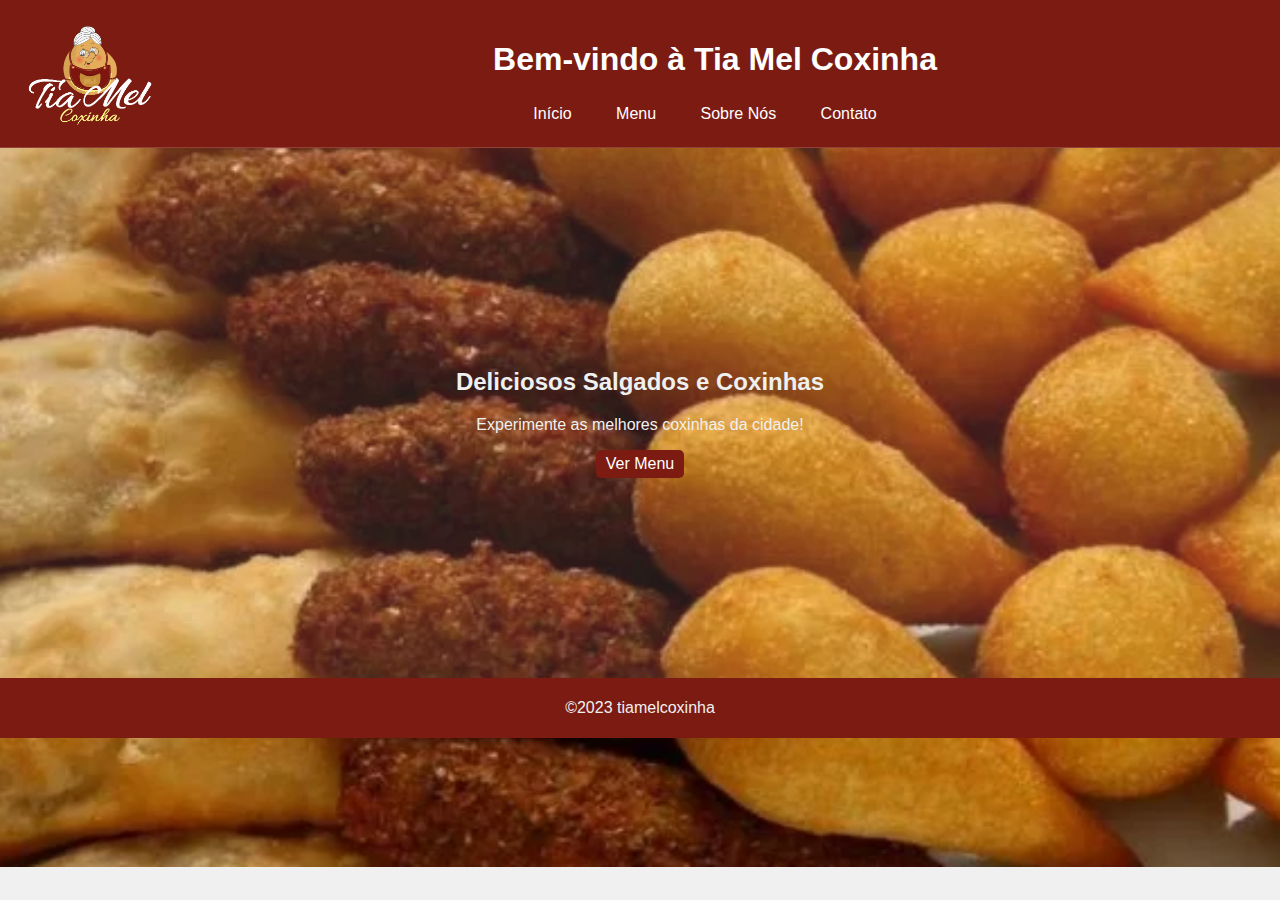
<file: index.html>
<!DOCTYPE html> <!-- Declara o tipo de documento como HTML5 -->
<html lang="pt-BR"> <!-- Define o idioma da página como português do Brasil -->
<head>
    <meta charset="UTF-8"> <!-- Define a codificação de caracteres como UTF-8 (Unicode) -->
    <meta name="viewport" content="width=device-width, initial-scale=1.0"> <!-- Define a configuração da viewport para dispositivos móveis -->
    <title>Tia Mel Coxinha</title> <!-- Ttulo da página exibido na aba do navegador -->
    <link rel="stylesheet" href="styles.css"> <!-- Link para o arquivo estilo externo -->
</head>
<body>
    <header>
        <img src="/img/TiaMelCoxinha_semfundo.png" alt="Tia Mel Coxinha" class="logo"> <!-- Inclui uma imagem de logo com nome da empresa -->
        <h1>Bem-vindo à Tia Mel Coxinha</h1> <!-- Título principal da página -->
        <nav> <!-- Elemento de navegação, representa uma seção que aponta para outras páginas-->
            <ul> <!-- Elemento que representam uma lista de itens desordenadas -->
                <li><a href="index.html" class="btn">Início</a></li> <!-- Cria um link para a página "index.html" com um rótulo "Início" -->
                <li><a href="menu.html" class="btn">Menu</a></li> <!-- Cria um link para a página "menu.html" com um rótulo "Menu" -->
                <li><a href="sobre.html" class="btn">Sobre Nós</a></li> <!-- Cria um link para a página "sobre.html" com um rótulo "Sobre Nós" -->
                <li><a href="contato.html" class="btn">Contato</a></li> <!-- Cria um link para a página "contato.html" com um rótulo "Contato" -->
            </ul>
        </nav>
    </header>
    <section>
        <h2>Deliciosos Salgados e Coxinhas</h2> <!-- Título da seção -->
        <p>Experimente as melhores coxinhas da cidade!</p> <!-- Texto descritivo da seção -->
        <a href="menu.html" class="btn">Ver Menu</a> <!-- Cria um link para a página "menu.html" com um rótulo "Ver Menu" -->
    </section>
    <footer> <!-- O elemento HTML de Rodapé -->
        <p>&copy;2023 tiamelcoxinha</p> <!-- Texto rodapé com o símbolo de direitos autorais e o nome de empresa -->
    </footer>
</body>
</html>
</file>
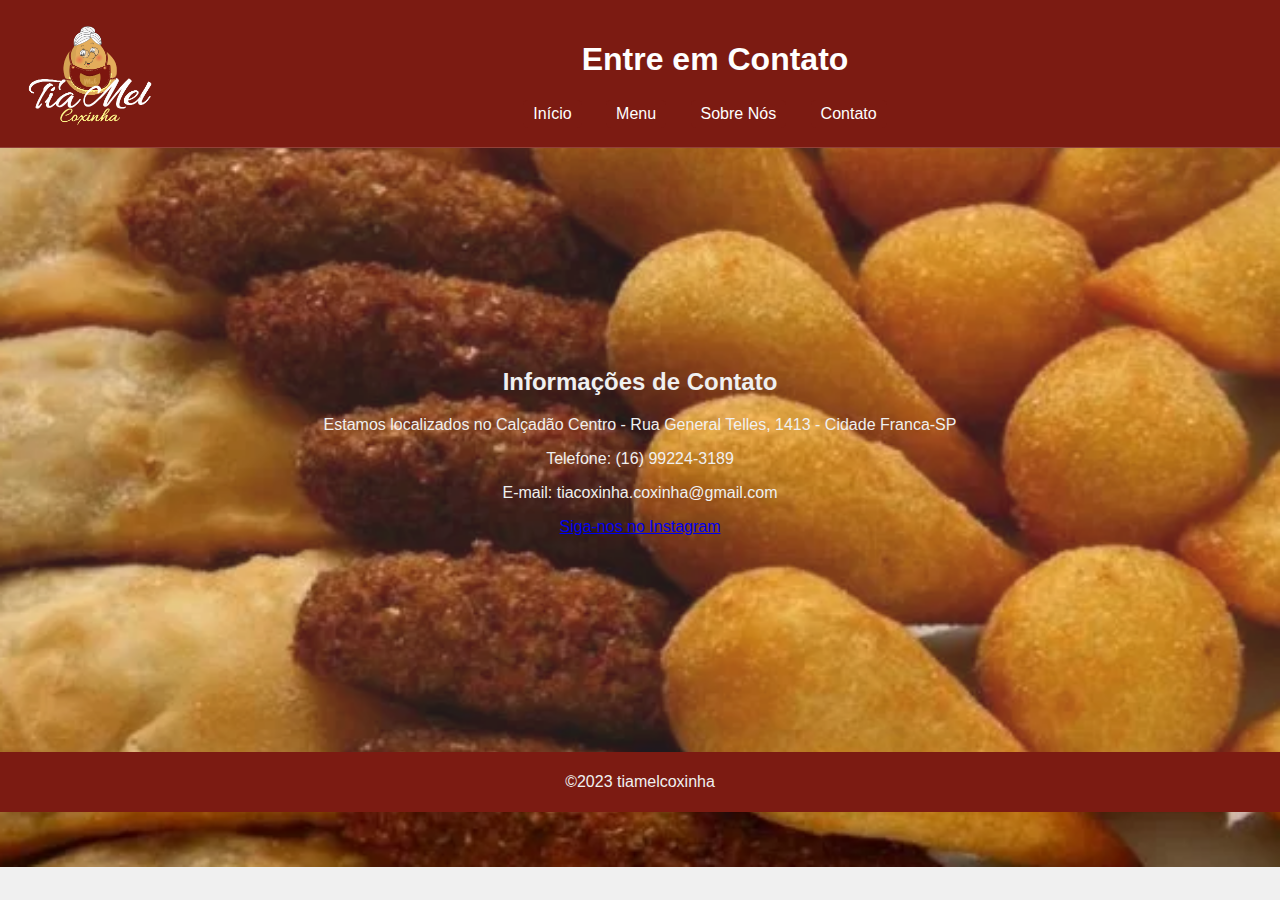
<file: contato.html>
<!DOCTYPE html>
<html lang="pt-BR">
<head>
    <meta charset="UTF-8">
    <meta name="viewport" content="width=device-width, initial-scale=1.0">
    <title>Contato - Tia Mel Coxinha</title>
    <link rel="stylesheet" href="styles.css">
</head>
<body>
    <header>
        <img src="/img/TiaMelCoxinha_semfundo.png" alt="Tia Mel Coxinha" class="logo">
        <h1>Entre em Contato</h1>
        <nav>
            <ul>
                <li><a href="index.html" class="btn">Início</a></li>
                <li><a href="menu.html" class="btn">Menu</a></li>
                <li><a href="sobre.html" class="btn">Sobre Nós</a></li>
                <li><a href="contato.html" class="btn">Contato</a></li>
            </ul>
        </nav>
    </header>
    <section>
        <h2>Informações de Contato</h2>
        <p>Estamos localizados no Calçadão Centro - Rua General Telles, 1413 - Cidade Franca-SP</p>
        <p>Telefone: (16) 99224-3189</p>
        <p>E-mail: tiacoxinha.coxinha@gmail.com</p>
        <p><a href="https://www.instagram.com/tiamelcoxinha/">Siga-nos no Instagram</a></p>
    </section>
    <footer>
        <p>&copy;2023 tiamelcoxinha</p>
    </footer>
</body>
</html>
</file>
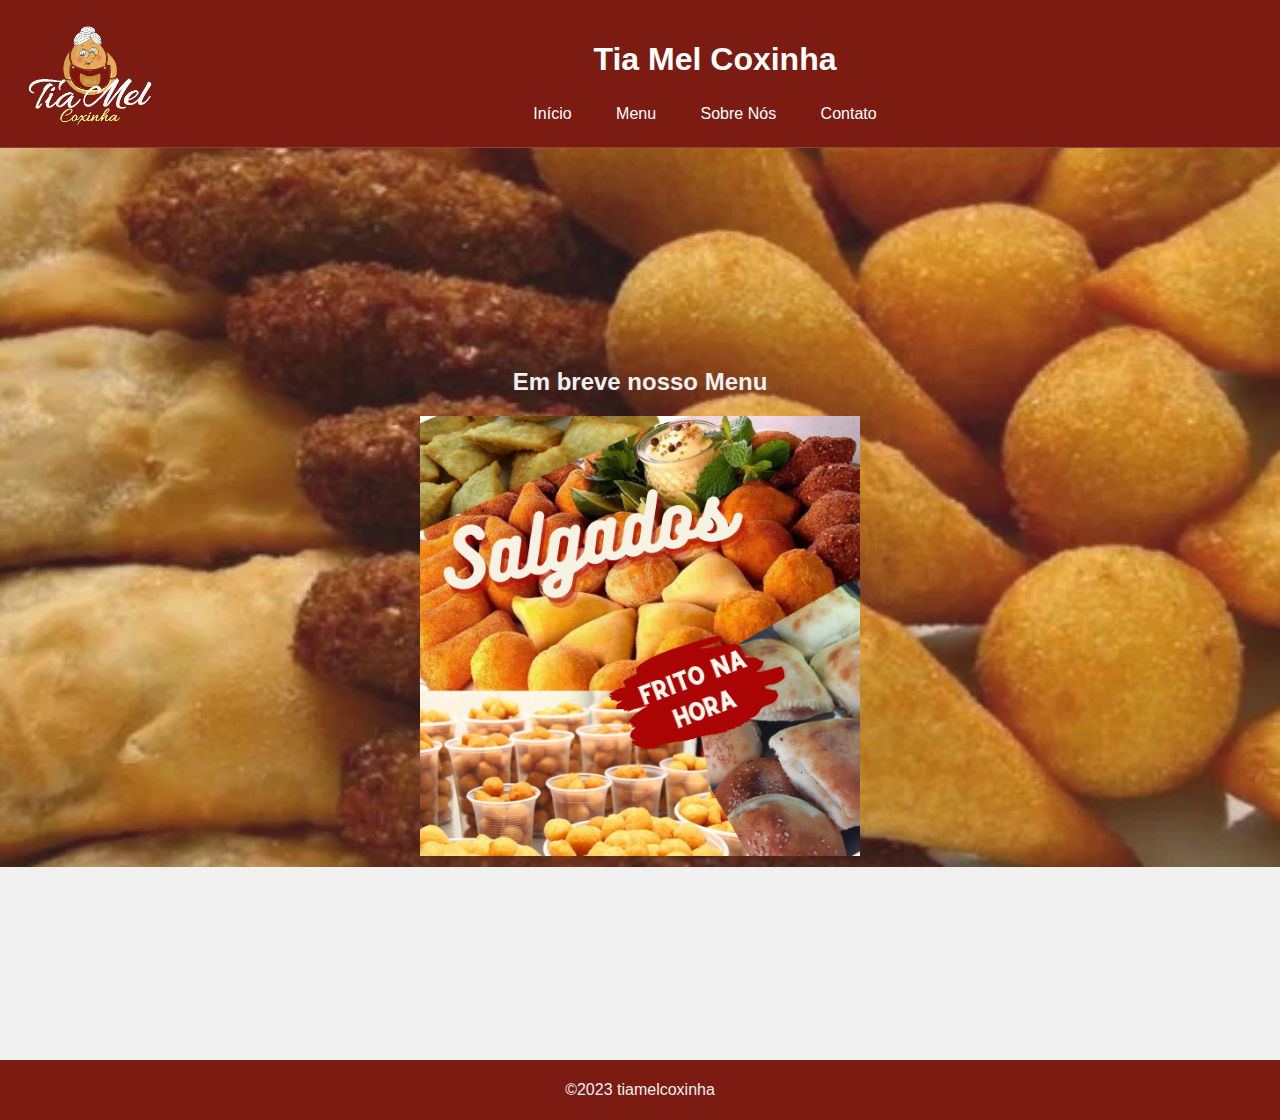
<file: menu.html>
<!DOCTYPE html>
<html lang="pt-BR">
<head>
    <meta charset="UTF-8">
    <meta name="viewport" content="width=device-width, initial-scale=1.0">
    <title>Tia Mel Coxinha</title>
    <link rel="stylesheet" href="styles.css">
</head>
<body>
    <header>
        <img src="/img/TiaMelCoxinha_semfundo.png" alt="Tia Mel Coxinha" class="logo">
        <h1>Tia Mel Coxinha</h1>
        <nav>
            <ul>
                <li><a href="index.html" class="btn">Início</a></li>
                <li><a href="menu.html" class="btn">Menu</a></li>
                <li><a href="sobre.html" class="btn">Sobre Nós</a></li>
                <li><a href="contato.html" class="btn">Contato</a></li>
            </ul>
        </nav>
    </header>
    <section>
        <h2>Em breve nosso Menu</h2>
        <img  src="img/frente_tiamelcoxinha.png" width="50%" height="50%">
    </section>
    <footer>
        <p>&copy;2023 tiamelcoxinha</p>
    </footer>
</body>
</html>
</file>
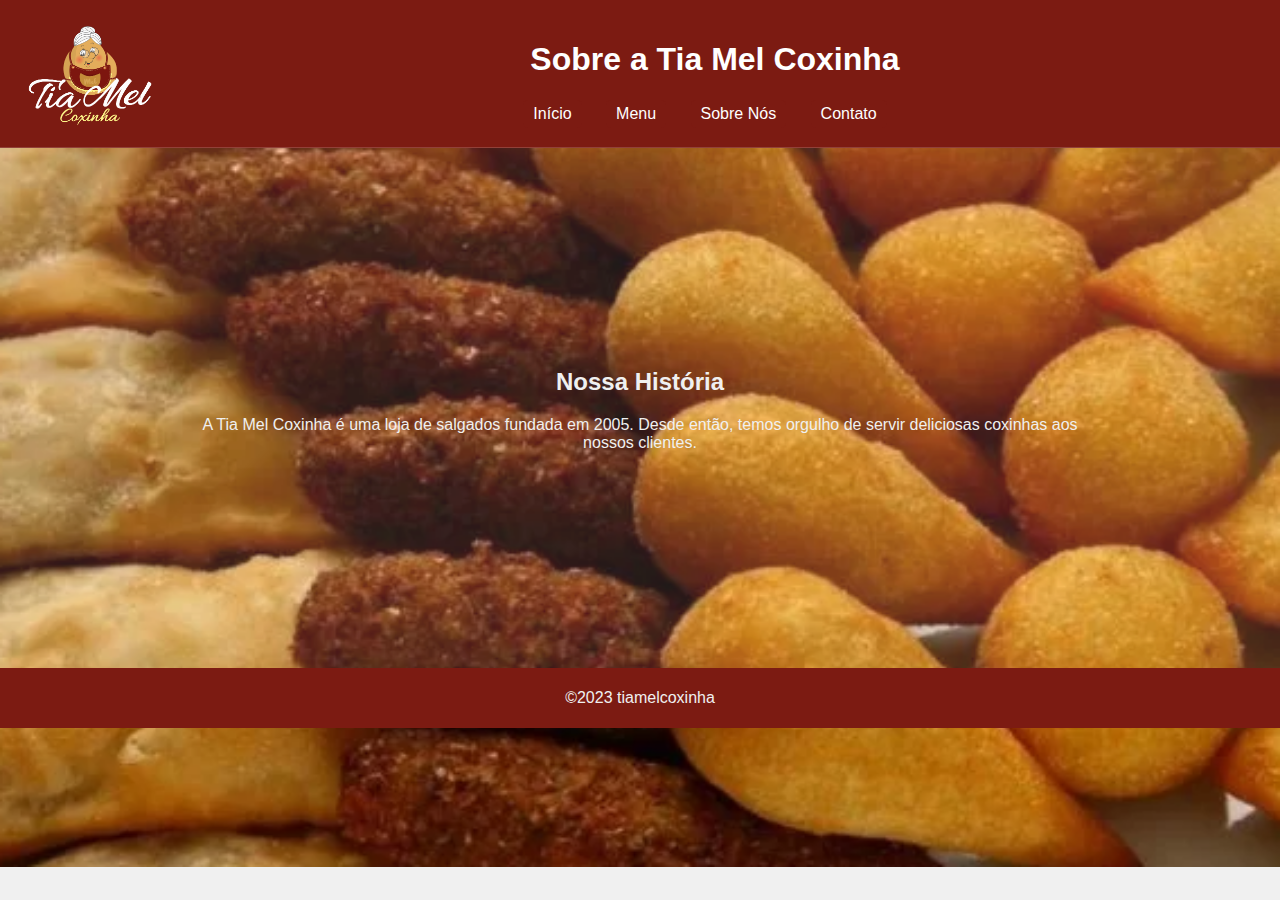
<file: sobre.html>
<!DOCTYPE html>
<html lang="pt-BR">
<head>
    <meta charset="UTF-8">
    <meta name="viewport" content="width=device-width, initial-scale=1.0">
    <title>Sobre Nós - Tia Mel Coxinha</title>
    <link rel="stylesheet" href="styles.css">
</head>
<body>
    <header>
        <img src="/img/TiaMelCoxinha_semfundo.png" alt="Tia Mel Coxinha" class="logo">
        <h1>Sobre a Tia Mel Coxinha</h1>
        <nav>
            <ul>
                <li><a href="index.html" class="btn">Início</a></li>
                <li><a href="menu.html" class="btn">Menu</a></li>
                <li><a href="sobre.html" class="btn">Sobre Nós</a></li>
                <li><a href="contato.html" class="btn">Contato</a></li>
            </ul>
        </nav>
    </header>
    <section>
        <h2>Nossa História</h2>
        <p>A Tia Mel Coxinha é uma loja de salgados fundada em 2005. Desde então, temos orgulho de servir deliciosas coxinhas aos nossos clientes.</p>
    </section>
    <footer>
        <p>&copy;2023 tiamelcoxinha</p>
    </footer>
</body>
</html>
</file>
<file: styles.css>
/* Paleta de cores => Logo ( Utilizar no site )*/
/* #d7a258 - Corpo
/* #7c1b12 - Avental
/* #ebe5e4 - Cabelo e Texto Tia Mel
/* #fbf28a - Babados e Texto Coxinha
/* #6e6b68 - Bordas e Cabelos

/* Estilos globais */
body {
    font-family: Arial, sans-serif;
    margin: 0;
    padding: 0;
    background-color: #f0f0f0;
    background-image: url("/img/fd_salgados.PNG"); /* imagem de fundo */
    background-size: cover; /* Ajusta o tamanho da imagem para cobrir todo o elemento body */
    background-size: 100%;
    background-repeat: no-repeat; /* Evita a repetição da imagem de fundo */
    background-attachment: fixed; /* Fixa a imagem de fundo para que ela não role com a página */
    background-position: center;
}

/* Estilos Cabeçalho */
header {
    background-color: #7c1b12;
    color: white;
    text-align: center;
    padding: 20px;
}

nav ul {
    list-style-type: none;
    margin: 0;
    padding: 0;
}
/* Estilos Margens Menu de opções */
nav ul li {
    display: inline;
    margin-right: 20px;
}

nav ul li a {
    text-decoration: none;
    color: white;
}

section {
    max-width: 1000px;
    margin: 0 auto;
    background-color: rgba(255, 255, 255, 0.096);  /*Usado RGB para incluir transparencia*/
    box-shadow: 0 0 1px rgb(255, 255, 255);
    font-family: Verdana, Geneva, Tahoma, sans-serif, Helvetica, sans-serif;
    color: #f0f0f0;
    text-align: center;
    padding: 200px;
}

footer {
    background-color: #7c1b12;
    font-family: Verdana, Geneva, Tahoma, sans-serif, Helvetica, sans-serif;
    color: #f0f0f0;
    text-align: center;
    padding: 5px;
}

/* Botão de estilo */
.btn {
    display: inline-block;
    padding: 5px 10px;
    background-color: #7c1b12;
    color: white;
    text-decoration: none;
    border-radius: 5px;
    transition: background-color 0.3s;
}

.btn:hover {
    background-color: #d7a258;
}

/* styles.css */
.logo {
    float: left; /* Alinha a imagem à esquerda */    
    max-width: 140px;
    margin-right: 10px; /* Adicione margem à direita para separar o logotipo do título */
}
</file>
